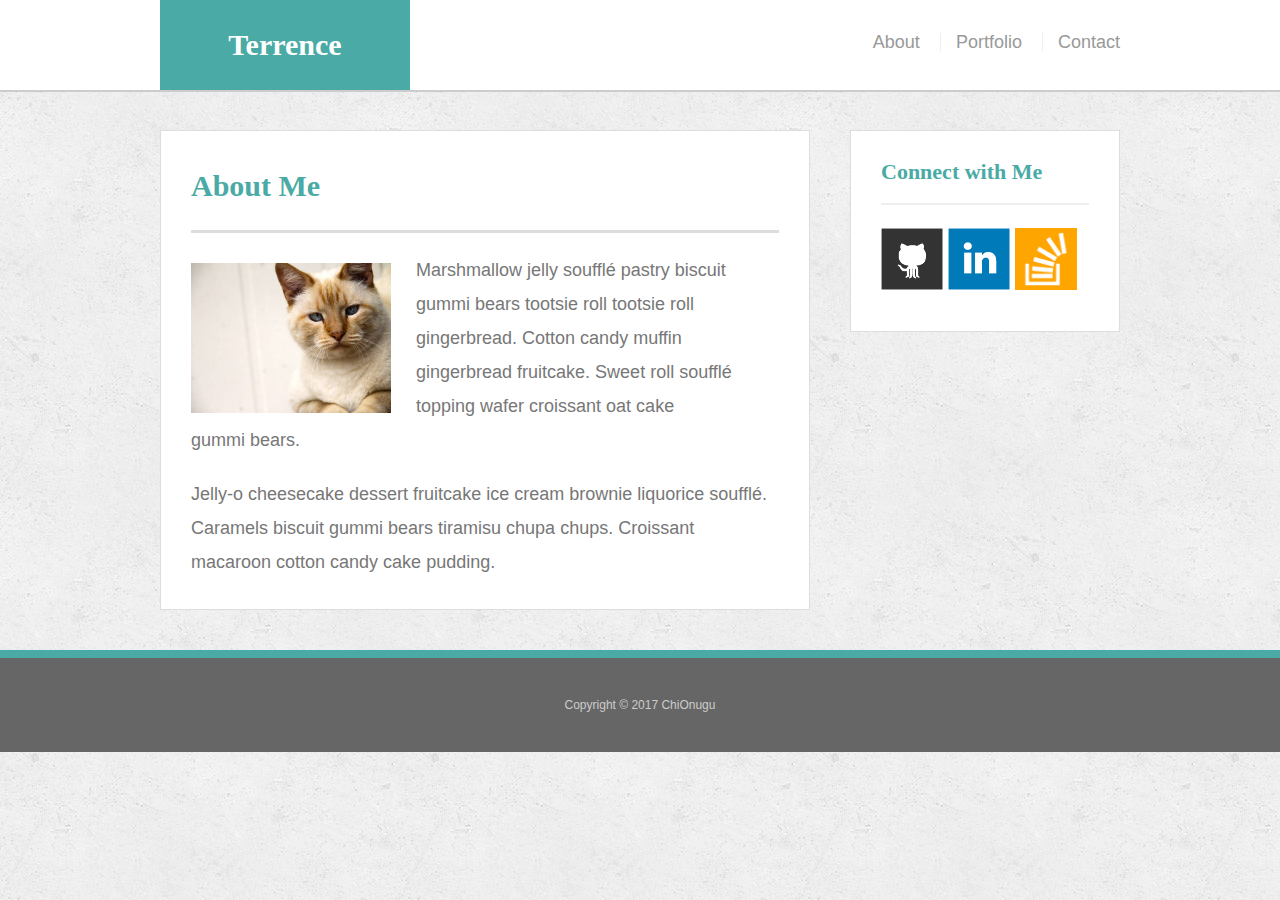
<file: index.html>
<!doctype html>
<html lang="en-us">

<head>

  <meta charset="UTF-8">
  <meta name="viewport" content="width=device-width,initial-scale=1.0">

  <title>About | Terrence</title>
  <link rel="stylesheet" type="text/css" href="assets/css/reset.css">
  <link rel="stylesheet" type="text/css" href="assets/css/style.css">
</head>

<body>

  <header id="masthead">
    <div class="container">
      <a href="index.html" id="logo">Terrence</a>
      <nav>
        <a href="index.html">About</a>
        <a href="portfolio.html">Portfolio</a>
        <a href="contact.html">Contact</a>
      </nav>
    </div>
  </header>

  <div id="main-container" class="container">
    <section class="main-section">
      <h1>About Me</h1>

      <img src="assets/images/cat.jpg" class="auth-image" alt="Your Name">

      <p>Marshmallow jelly souffl&eacute; pastry biscuit gummi bears tootsie roll tootsie roll gingerbread. Cotton candy muffin gingerbread fruitcake. Sweet roll souffl&eacute; topping wafer croissant oat cake gummi&nbsp;bears.</p>

      <p>Jelly-o cheesecake dessert fruitcake ice cream brownie liquorice souffl&eacute;. Caramels biscuit gummi bears tiramisu chupa chups. Croissant macaroon cotton candy cake pudding.</p>

    </section>

    <section class="sidebar">
      <div id="connect">
        <h2>Connect with Me</h2>

        <a target ="_blink" href="https://github.com/ChiOnugu"><img src="assets/images/github-128.png" class="social" alt="GitHub" /></a>
        <a target ="_blink" href="https://www.linkedin.com/in/terrencechinedu/"><img src="assets/images/linkedin-128.png" class="social" alt="LinkedIn" /></a>
        <a target ="_blink" href="https://stackoverflow.com/users/8010892/ChiOnugu?tab=profile"><img src="assets/images/stackoverflow-128.png" class="social" alt="Stack Overflow" /></a>
      </div>
    </section>
  </div>

  <footer>
    <div class="container">
      Copyright &copy; 2017 ChiOnugu
    </div>
  </footer>
</body>

</html>
</file>
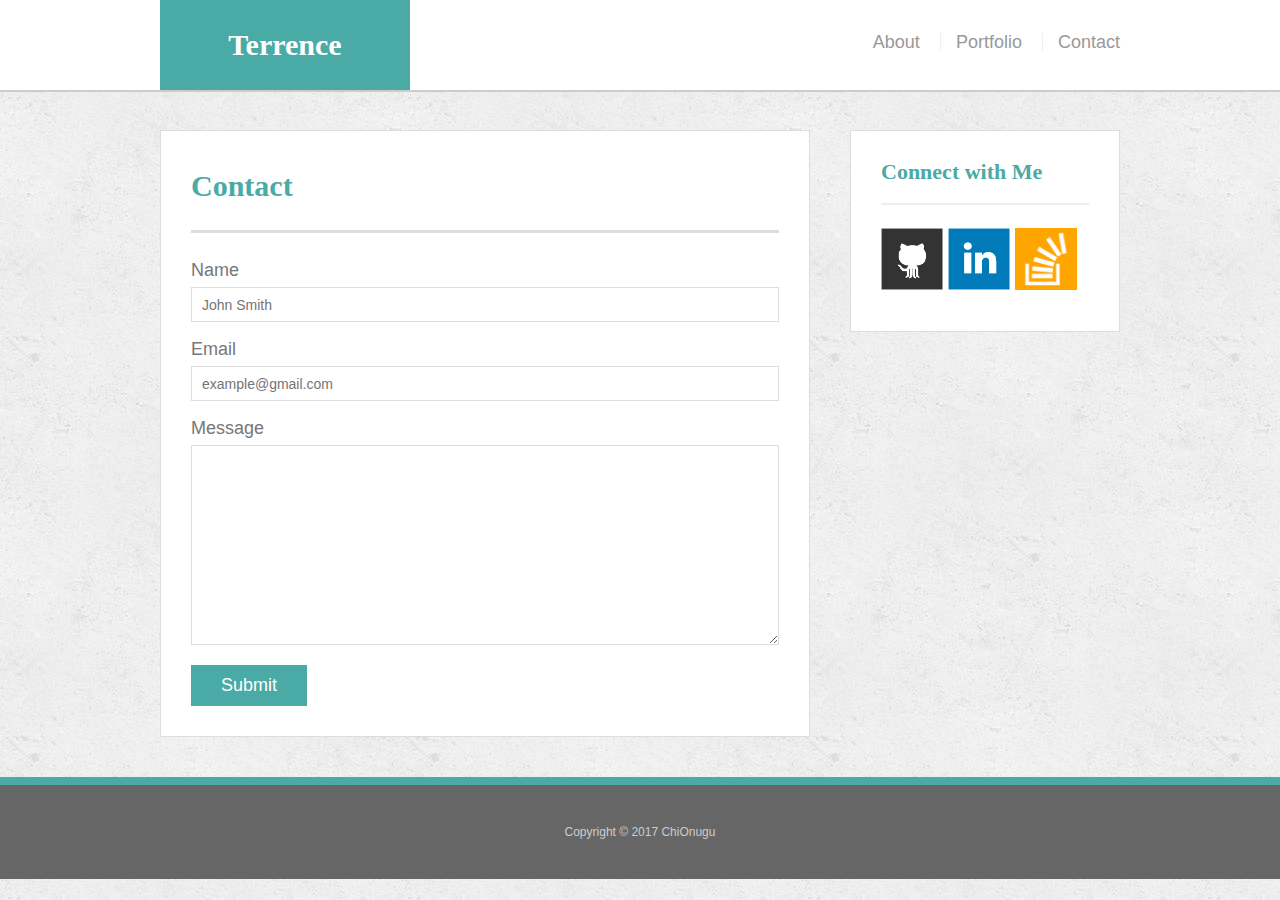
<file: contact.html>
<!doctype html>
<html lang="en-us">

<head>

  <meta charset="UTF-8">
  <meta name="viewport" content="width=device-width,initial-scale=1.0">

  <title>Contact |Terrence</title>
  <link rel="stylesheet" type="text/css" href="assets/css/reset.css">
  <link rel="stylesheet" type="text/css" href="assets/css/style.css">
</head>

<body>

  <header id="masthead">
    <div class="container">
      <a href="index.html" id="logo">Terrence</a>
      <nav>
        <a href="index.html">About</a>
        <a href="portfolio.html">Portfolio</a>
        <a href="contact.html">Contact</a>
      </nav>
    </div>
  </header>

  <div id="main-container" class="container">
    <section class="main-section">
      <h1>Contact</h1>

      <form id="contact-form">
        <ul>
          <li>
            <label for="name">Name</label>
            <input type="text" id="name" name="name" placeholder="John Smith" required="required">
          </li>
          <li>
            <label for="email">Email</label>
            <input type="email" id="email" name="email" placeholder="example@gmail.com" required="required">
          </li>
          <li>
            <label for="message">Message</label>
            <textarea id="message" name="message" required="required"></textarea>
          </li>
        </ul>
        <input type="submit">
      </form>

    </section>

    <section class="sidebar">
      <div id="connect">
        <h2>Connect with Me</h2>

        <a target ="_blink" href="https://github.com/ChiOnugu"><img src="assets/images/github-128.png" class="social" alt="GitHub" /></a>
        <a target ="_blink" href="https://www.linkedin.com/in/terrencechinedu/"><img src="assets/images/linkedin-128.png" class="social" alt="LinkedIn" /></a>
        <a target ="_blink" href="https://stackoverflow.com/users/8010892/ChiOnugu?tab=profile"><img src="assets/images/stackoverflow-128.png" class="social" alt="Stack Overflow" /></a>
      </div>
    </section>
  </div>

  <footer>
    <div class="container">
      Copyright &copy; 2017 ChiOnugu
    </div>
  </footer>
</body>

</html>
</file>
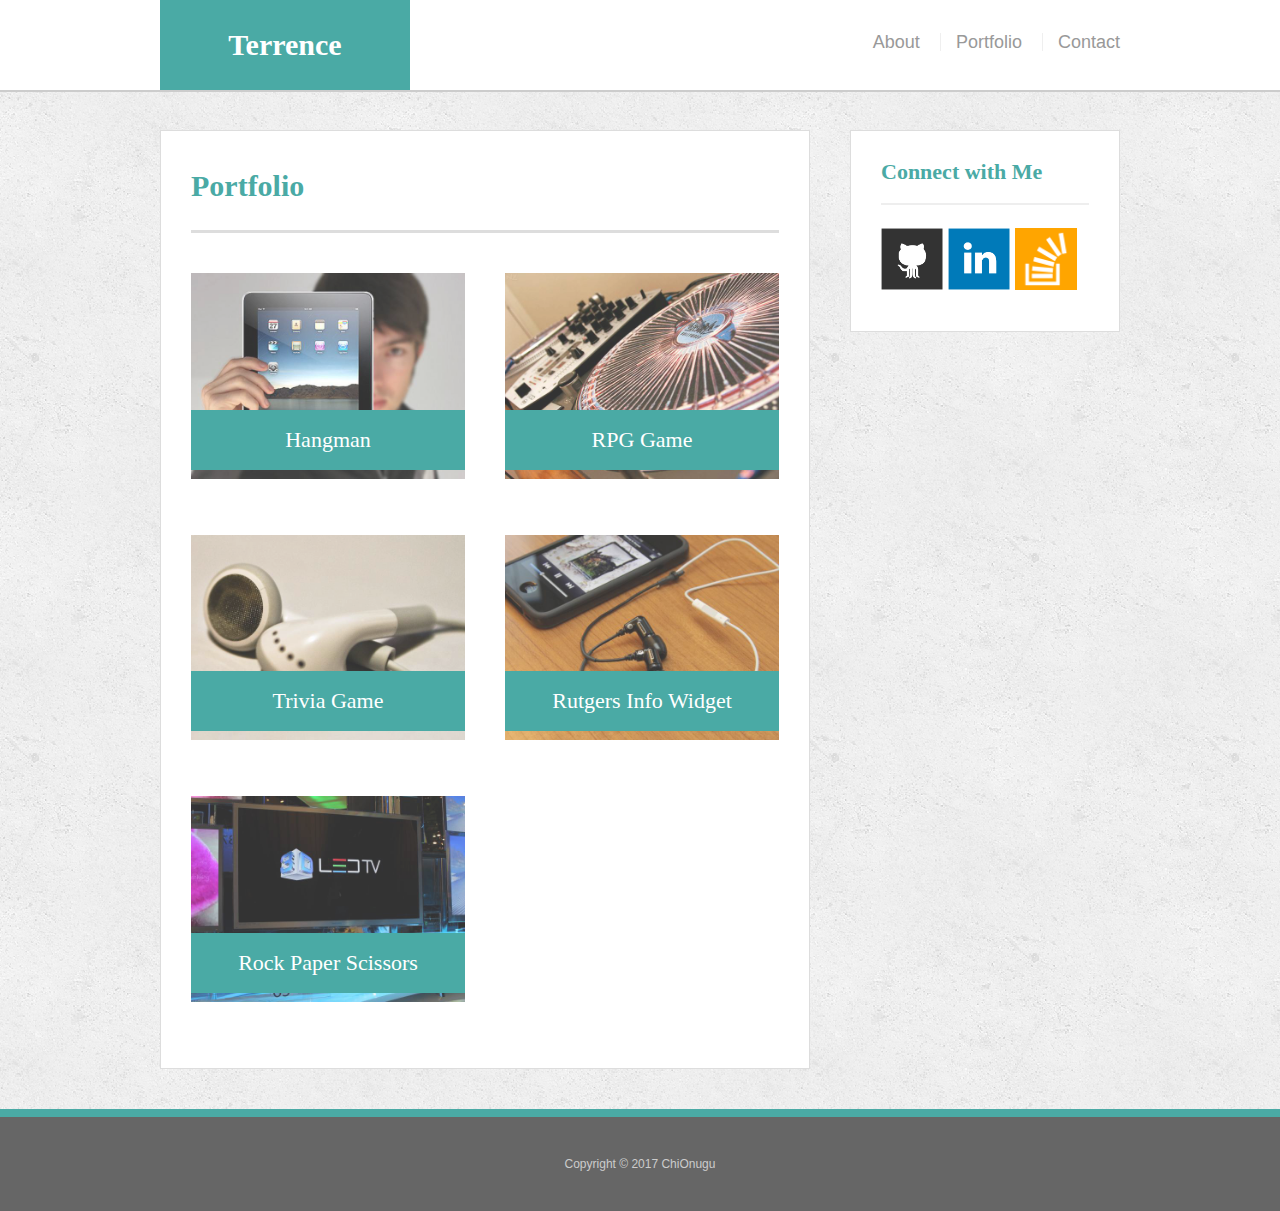
<file: portfolio.html>
<!doctype html>
<html lang="en-us">

<head>

  <meta charset="UTF-8">
  <meta name="viewport" content="width=device-width,initial-scale=1.0">

  <title>Portfolio | Terrence</title>
  <link rel="stylesheet" type="text/css" href="assets/css/reset.css">
  <link rel="stylesheet" type="text/css" href="assets/css/style.css">
</head>

<body>

  <header id="masthead">
    <div class="container">
      <a href="index.html" id="logo">Terrence</a>
      <nav>
        <a href="index.html">About</a>
        <a href="portfolio.html">Portfolio</a>
        <a href="contact.html">Contact</a>
      </nav>
    </div>
  </header>

  <div id="main-container" class="container">
    <section class="main-section">
      <h1>Portfolio</h1>

      <div class="work">
        <img src="assets/images/technics-q-c-640-480-1.jpg" alt="hangman">

        <h3>Hangman</h3>
      </div>
      <div class="work">
        <img src="assets/images/technics-q-c-640-480-2.jpg" alt="RPG Game">

        <h3>RPG Game</h3>
      </div>
      <div class="work">
        <img src="assets/images/technics-q-c-640-480-5.jpg" alt="Trivia Game">

        <h3>Trivia Game</h3>
      </div>
      <div class="work">
        <img src="assets/images/technics-q-c-640-480-7.jpg" alt="Rutgers Info Widget">

        <h3>Rutgers Info Widget</h3>
      </div>
      <div class="work">
        <img src="assets/images/technics-q-c-640-480-9.jpg" alt="Rock Paper Scissors">

        <h3>Rock Paper Scissors</h3>
      </div>

    </section>

    <section class="sidebar">
      <div id="connect">
        <h2>Connect with Me</h2>

        <a target ="_blink" href="https://github.com/ChiOnugu"><img src="assets/images/github-128.png" class="social" alt="GitHub" /></a>
        <a target ="_blink" href="https://www.linkedin.com/in/terrencechinedu/"><img src="assets/images/linkedin-128.png" class="social" alt="LinkedIn" /></a>
        <a target ="_blink" href="https://stackoverflow.com/users/8010892/ChiOnugu?tab=profile"><img src="assets/images/stackoverflow-128.png" class="social" alt="Stack Overflow" /></a>
      </div>
    </section>
  </div>

  <footer>
    <div class="container">
      Copyright &copy; 2017 ChiOnugu
    </div>
  </footer>
</body>


</html>
</file>
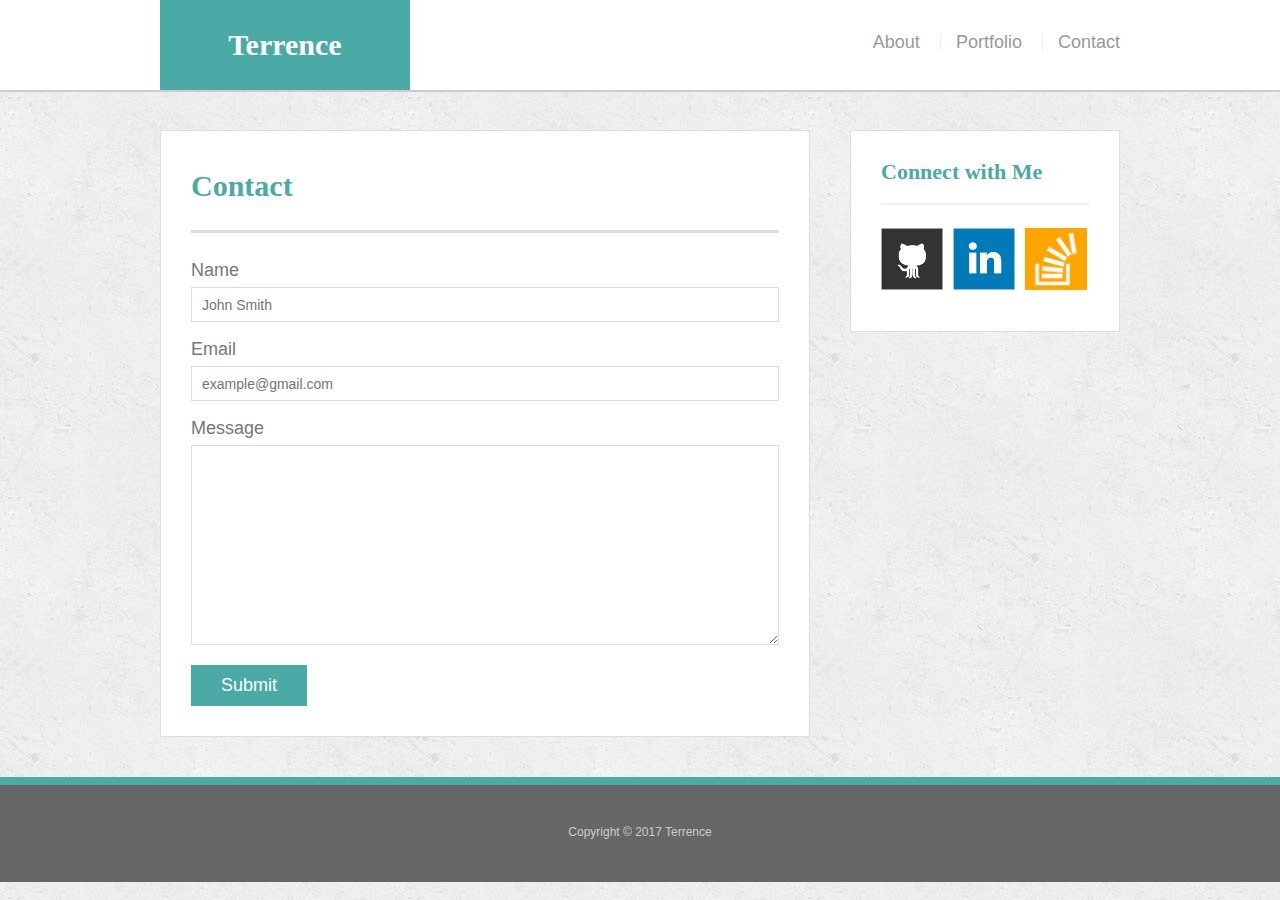
<file: bonus/hover-styles.html>
<!doctype html>
<html lang="en-us">

<head>
  <meta charset="UTF-8">
  <title>Hover Styling</title>
  <link rel="stylesheet" type="text/css" href="assets/css/reset.css">
  <link rel="stylesheet" type="text/css" href="assets/css/style.css">
</head>

<body>

  <header id="masthead">
    <div class="container">
      <a href="#" id="logo">Terrence</a>
      <nav>
        <a href="#">About</a>
        <a href="#">Portfolio</a>
        <a href="#">Contact</a>
      </nav>
    </div>
  </header>

  <div id="main-container" class="container">
    <section class="main-section">
      <h1>Contact</h1>

      <form id="contact-form">
        <ul>
          <li>
            <label for="name">Name</label>
            <input type="text" id="name" name="name" placeholder="John Smith" required="required">
          </li>
          <li>
            <label for="email">Email</label>
            <input type="email" id="email" name="email" placeholder="example@gmail.com" required="required">
          </li>
          <li>
            <label for="message">Message</label>
            <textarea id="message" name="message" required="required"></textarea>
          </li>
        </ul>
        <input type="submit">
      </form>

    </section>

    <section class="sidebar">
      <div id="connect">
        <h2>Connect with Me</h2>

        <img src="assets/images/github-128.png" class="social" alt="Github">
        <img src="assets/images/linkedin-128.png" class="social" alt="LinkedIn">
        <img src="assets/images/stackoverflow-128.png" class="social" alt="Stack Overflow">
      </div>
    </section>
  </div>

  <footer>
    <div class="container">
      Copyright &copy; 2017 Terrence
    </div>
  </footer>
</body>

</html>
</file>
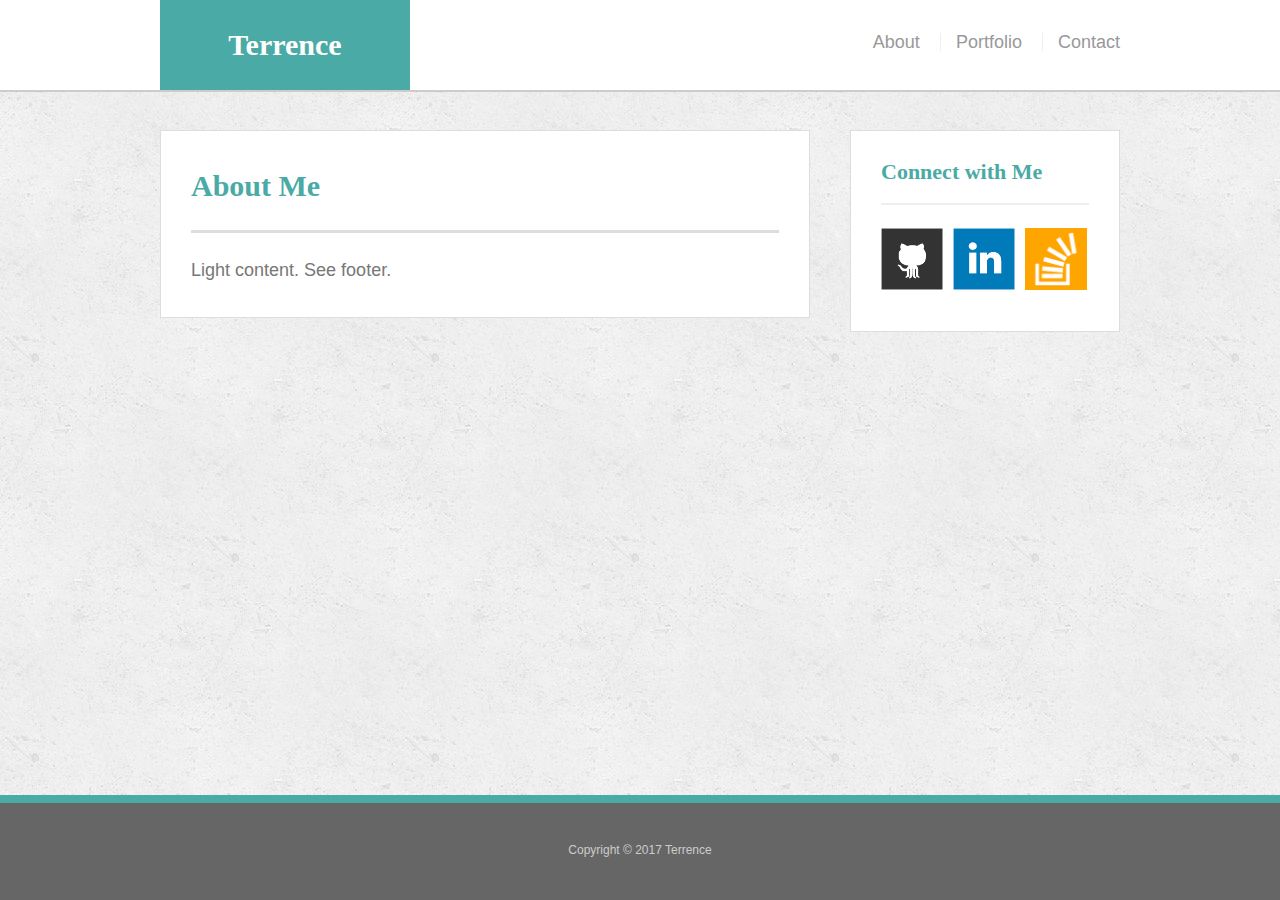
<file: bonus/sticky-footer.html>
<!doctype html>
<html lang="en-us">

<head>
  <meta charset="UTF-8">
  <title>Sticky Footer</title>
  <link rel="stylesheet" type="text/css" href="assets/css/reset.css">
  <link rel="stylesheet" type="text/css" href="assets/css/style.css">
</head>

<body>

  <header id="masthead">
    <div class="container">
      <a href="#" id="logo">Terrence</a>
      <nav>
        <a href="#">About</a>
        <a href="#">Portfolio</a>
        <a href="#">Contact</a>
      </nav>
    </div>
  </header>

  <div class="wrapper">
    <div id="main-container" class="container">
      <section class="main-section">
        <h1>About Me</h1>

        <p>Light content. See footer.</p>

      </section>

      <section class="sidebar">
        <div id="connect">
          <h2>Connect with Me</h2>

          <img src="assets/images/github-128.png" class="social" alt="Github">
          <img src="assets/images/linkedin-128.png" class="social" alt="LinkedIn">
          <img src="assets/images/stackoverflow-128.png" class="social" alt="Stack Overflow">
        </div>
      </section>

      <div class="push"></div>
    </div>
  </div>

  <footer>
    <div class="container">
      Copyright &copy; 2017 Terrence
    </div>
  </footer>
</body>

</html>
</file>
<file: assets/css/style.css>
body {
  font-family: Arial, "Helvetica Neue", Helvetica, sans-serif;
  font-size: 18px;
  line-height: 34px;
  color: #777;
  background: url("../images/concrete_seamless.png");
}

* {
  box-sizing: border-box;
}

/* general */

.container {
  width: 100%;
  max-width: 960px;
  margin: 0 auto;
  clear: both;
}

h1,
h2,
h3,
p {
  margin-bottom: 20px;
}

p:last-child {
  margin-bottom: 0;
}

h1,
h2,
h3 {
  font-family: Georgia, Times, "Times New Roman", serif;
  font-weight: 700;
  color: #4aaaa5;
}

h1 {
  padding-bottom: 20px;
  font-size: 30px;
  line-height: 49px;
  border-bottom: 3px solid #ddd;
}

h2,
h3 {
  font-size: 22px;
}

/* header */

#masthead {
  position: fixed;
  z-index: 99;
  width: 100%;
  margin: 0 0 30px;
  overflow: auto;
  color: #fff;
  background: #fff;
  border-bottom: 2px solid #ccc;
}

#logo {
  float: left;
  width: 250px;
  height: 90px;
  font-family: Georgia, Times, "Times New Roman", serif;
  font-size: 30px;
  font-weight: 700;
  line-height: 90px;
  color: #fff;
  text-align: center;
  text-decoration: none;
  background: #4aaaa5;
}

nav {
  float: right;
  margin-top: 25px;
}

nav a {
  display: inline-block;
  padding-left: 15px;
  margin-left: 15px;
  line-height: 18px;
  color: #999;
  text-decoration: none;
  border-left: 1px solid #efefef;
}

nav a:first-child {
  border-left: 0 none;
}

/* footer */

footer {
  padding: 30px 0;
  clear: both;
  font-size: 12px;
  color: #fff;
  color: #ccc;
  text-align: center;
  background: #666;
  border-top: 8px solid #4aaaa5;
}

/* sidebar */

.sidebar {
  float: right;
  width: 100%;
  max-width: 270px;
  padding: 30px;
  margin-bottom: 20px;
  background: #fff;
  border: 1px solid #ddd;
}

h3,
.sidebar h2 {
  padding-bottom: 20px;
  margin-bottom: 15px;
  line-height: 22px;
  border-bottom: 2px solid #eee;
}

.social {
  width: 62px;
  height: 62px;
  margin-top: 8px;
  margin-right: 5px;
}

.social:last-child {
  margin-right: 0;
}

/* main */

#main-container {
  padding-top: 130px;
}

.main-section {
  float: left;
  width: 100%;
  max-width: 650px;
  padding: 30px;
  margin: 0 0 40px;
  background: #fff;
  border: 1px solid #ddd;
}

/* portfolio page */

.work {
  position: relative;
  float: left;
  width: 274px;
  margin: 20px 0 25px;
  overflow: auto;
}

.work:nth-child(even) {
  margin-right: 40px;
}

.work img {
  width: 100%;
  border: 0 none;
  opacity: 0.8;
}

.work h3 {
  position: absolute;
  bottom: 20px;
  width: 100%;
  padding: 15px;
  margin-bottom: 0;
  font-weight: 300;
  line-height: 30px;
  color: #fff;
  text-align: center;
  background: #4aaaa5;
  border-bottom: 0;
}

.auth-image {
  float: left;
  width: 200px;
  height: auto;
  margin-top: 10px;
  margin-right: 25px;
}

/* contact page */

#contact-form ul {
  margin-bottom: 20px;
}

#contact-form li {
  margin-bottom: 10px;
}

label,
input[type=text],
input[type=email],
textarea {
  display: block;
  width: 100%;
}

input[type=text],
input[type=email],
textarea {
  height: 35px;
  padding: 0 10px;
  font-size: 14px;
  border: 1px solid #ddd;
}

textarea {
  height: 200px;
}

input[type=submit] {
  padding: 10px 30px;
  font-size: 18px;
  color: #fff;
  cursor: pointer;
  background: #4aaaa5;
  border: 0 none;
}
</file>
<file: bonus/assets/css/style.css>
body {
  font-family: Arial, "Helvetica Neue", Helvetica, sans-serif;
  font-size: 18px;
  line-height: 34px;
  color: #777;
  background: url("../images/concrete_seamless.png");
}

* {
  box-sizing: border-box;
  margin: 0;
}

/* sticky footer styling */

/* http://ryanfait.com/html5-sticky-footer/ */

html,
body {
  height: 100%;
}

.wrapper {
  height: auto !important;
  height: 100%;
  min-height: 100%;
  margin: 0 auto -105px;
}

footer,
.push {
  height: 105px;
}

/* end sticky footer styling */

/* start hover styling */

#logo:hover,
input[type=submit]:hover {
  background: #5e7f7e;
}

nav a:hover {
  color: #5e7f7e;
}

.social:hover {
  cursor: pointer;
  opacity: 0.8;
}

/* end hover styling */

/* general styling */

.container {
  width: 100%;
  max-width: 960px;
  margin: 0 auto;
  clear: both;
}

h1,
h2,
h3,
p {
  margin-bottom: 20px;
}

p:last-child {
  margin-bottom: 0;
}

h1,
h2,
h3 {
  font-family: Georgia, Times, "Times New Roman", serif;
  font-weight: 700;
  color: #4aaaa5;
}

h1 {
  padding-bottom: 20px;
  font-size: 30px;
  line-height: 49px;
  border-bottom: 3px solid #ddd;
}

h2,
h3 {
  font-size: 22px;
}

/* header */

#masthead {
  position: fixed;
  z-index: 99;
  width: 100%;
  margin: 0 0 30px;
  overflow: auto;
  color: #fff;
  background: #fff;
  border-bottom: 2px solid #ccc;
}

#logo {
  float: left;
  width: 250px;
  height: 90px;
  font-family: Georgia, Times, "Times New Roman", serif;
  font-size: 30px;
  font-weight: 700;
  line-height: 90px;
  color: #fff;
  text-align: center;
  text-decoration: none;
  background: #4aaaa5;
}

nav {
  float: right;
  margin-top: 25px;
}

nav a {
  display: inline-block;
  padding-left: 15px;
  margin-left: 15px;
  line-height: 18px;
  color: #999;
  text-decoration: none;
  border-left: 1px solid #efefef;
}

nav a:first-child {
  border-left: 0 none;
}

/* footer */

footer {
  padding: 30px 0;
  clear: both;
  font-size: 12px;
  color: #fff;
  color: #ccc;
  text-align: center;
  background: #666;
  border-top: 8px solid #4aaaa5;
}

/* sidebar */

.sidebar {
  float: right;
  width: 100%;
  max-width: 270px;
  padding: 30px;
  margin-bottom: 20px;
  background: #fff;
  border: 1px solid #ddd;
}

h3,
.sidebar h2 {
  padding-bottom: 20px;
  margin-bottom: 15px;
  line-height: 22px;
  border-bottom: 2px solid #eee;
}

.social {
  width: 62px;
  height: 62px;
  margin-top: 8px;
  margin-right: 5px;
}

.social:last-child {
  margin-right: 0;
}

/* main */

#main-container {
  padding-top: 130px;
}

.main-section {
  float: left;
  width: 100%;
  max-width: 650px;
  padding: 30px;
  margin: 0 0 40px;
  background: #fff;
  border: 1px solid #ddd;
}

/* contact page */

#contact-form ul {
  margin-bottom: 20px;
}

#contact-form li {
  margin-bottom: 10px;
}

label,
input[type=text],
input[type=email],
textarea {
  display: block;
  width: 100%;
}

input[type=text],
input[type=email],
textarea {
  height: 35px;
  padding: 0 10px;
  font-size: 14px;
  border: 1px solid #ddd;
}

textarea {
  height: 200px;
}

input[type=submit] {
  padding: 10px 30px;
  font-size: 18px;
  color: #fff;
  cursor: pointer;
  background: #4aaaa5;
  border: 0 none;
}
</file>
